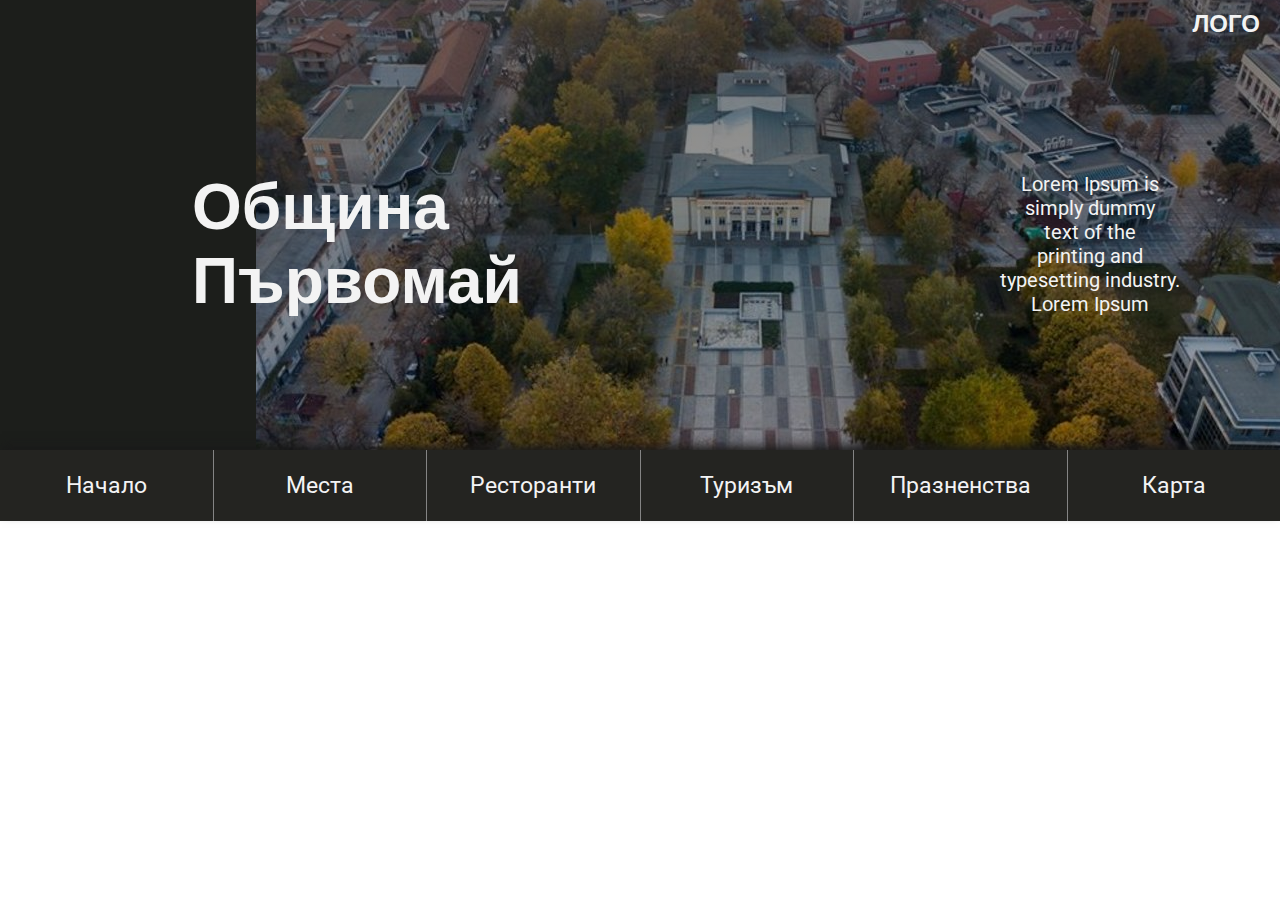
<file: header/index.html>
<!DOCTYPE html>
<html>
	<head>
		<title></title>
		<link rel="stylesheet" type="text/css" href="./header.css" />
		<link rel="stylesheet" type="text/css" href="../styles/main.css" />
		<link
			rel="stylesheet"
			href="https://use.fontawesome.com/releases/v5.6.3/css/all.css"
			integrity="sha384-UHRtZLI+pbxtHCWp1t77Bi1L4ZtiqrqD80Kn4Z8NTSRyMA2Fd33n5dQ8lWUE00s/"
			crossorigin="anonymous"
		/>
	</head>

	<header class="main-header">
		<div class="grey-box"></div>
		<div class="header-img">
			<h2>ЛОГО</h2>
			<div class="flex-cy header-text">
				<h1>Община <br />Първомай</h1>
				<p class="flex-ex">
					Lorem Ipsum is<br />
					simply dummy<br />
					text of the<br />
					printing and<br />
					typesetting industry.<br />
					Lorem Ipsum
				</p>
			</div>
		</div>
	</header>

	<nav class="main-nav">
		<ul class="flex menu">
			<li>
				<a href="">Начало</a>
			</li>
			<li>
				<a href="">Места</a>
			</li>
			<li>
				<a href="">Ресторанти</a>
			</li>
			<li>
				<a href="">Туризъм</a>
			</li>
			<li>
				<a href="">Празненства</a>
			</li>
			<li>
				<a href="">Карта</a>
			</li>
		</ul>
	</nav>
</html>
</file>
<file: header/header.css>
* {
  padding: 0;
  margin: 0;
  box-sizing: border-box;
}

.main-header {
  height: 400px;
  min-height: 50vh;
  width: 100%;
  display: flex;
}
.main-header .grey-box {
  width: 20%;
  background: var(--clr-dark-3);
}
.main-header h1 {
  color: #f3f3f3;
  font-size: var(--txt-lg);
  left: -4rem;
  position: relative;
}
.main-header .header-img {
  background-image: linear-gradient(to bottom, rgba(0, 0, 0, 0.5), rgba(0, 0, 0, 0.3)), url("images/Purvomay.jpg");
  height: 100%;
  width: 80%;
  background-position: center;
  display: flex;
  flex-direction: column;
}
.main-header .header-text {
  flex: 1;
}
.main-header h2 {
  text-align: right;
  color: var(--clr-light-gray2);
  margin: 10px 20px 0px 0px;
}
.main-header p {
  font-size: 20px;
  color: var(--clr-light-gray2);
  padding-right: 100px;
  text-align: center;
  flex: 1;
}

.main-nav {
  background: #242421;
  position: sticky;
  top: 0;
  box-shadow: 0 -6px 10px -2px #1a1a1a;
}
.main-nav li {
  list-style: none;
  flex: 1;
  text-align: center;
}
.main-nav li:hover {
  background: #049c64;
  transition: 0.5s;
  cursor: pointer;
}
.main-nav li + li {
  border-left: 1px solid #848484;
}
.main-nav a {
  text-decoration: none;
  color: #f3f3f4;
  font-size: 23px;
  padding: 22px;
  display: inline-block;
}

/*# sourceMappingURL=header.css.map */
</file>
<file: styles/main.css>
@import url("https://fonts.googleapis.com/css2?family=Roboto:wght@300&display=swap");
@import url("https://bg.allfont.net/allfont.css?fonts=book-antiqua");
:root {
  --clr-light-gray1: #f6f6f6;
  --clr-light-gray2: #f3f3f3;
  --clr-light-blue: #ace5ee;
  --clr-dark-1: #2b2d28;
  --clr-dark-2: #20221f;
  --clr-dark-3: #1c1e1b;
  --clr-dark-blue: #1c3738;
  --clr-other-green: #009966;
  --clr-other-red: #d30031;
  --txt-lg: clamp(2rem, 4rem, 6vw);
  --txt-md: clamp(1.8rem, 1.8rem + 10vw, 2.5rem);
  --txt-nm: clamp(0.85rem, 0.85rem + 10vw, 1rem);
}

.container {
  max-width: 1100px;
  margin: auto;
}

.m-1 {
  margin: 1rem;
}

.m-x-1 {
  margin-left: 1rem;
  margin-right: 1rem;
}

.m-y-1 {
  margin-top: 1rem;
  margin-bottom: 1rem;
}

.p-1 {
  padding: 1rem;
}

.p-x-1 {
  padding-left: 1rem;
  padding-right: 1rem;
}

.p-y-1 {
  padding-top: 1rem;
  padding-bottom: 1rem;
}

.m-2 {
  margin: 2rem;
}

.m-x-2 {
  margin-left: 2rem;
  margin-right: 2rem;
}

.m-y-2 {
  margin-top: 2rem;
  margin-bottom: 2rem;
}

.p-2 {
  padding: 2rem;
}

.p-x-2 {
  padding-left: 2rem;
  padding-right: 2rem;
}

.p-y-2 {
  padding-top: 2rem;
  padding-bottom: 2rem;
}

.m-3 {
  margin: 3rem;
}

.m-x-3 {
  margin-left: 3rem;
  margin-right: 3rem;
}

.m-y-3 {
  margin-top: 3rem;
  margin-bottom: 3rem;
}

.p-3 {
  padding: 3rem;
}

.p-x-3 {
  padding-left: 3rem;
  padding-right: 3rem;
}

.p-y-3 {
  padding-top: 3rem;
  padding-bottom: 3rem;
}

.m-4 {
  margin: 4rem;
}

.m-x-4 {
  margin-left: 4rem;
  margin-right: 4rem;
}

.m-y-4 {
  margin-top: 4rem;
  margin-bottom: 4rem;
}

.p-4 {
  padding: 4rem;
}

.p-x-4 {
  padding-left: 4rem;
  padding-right: 4rem;
}

.p-y-4 {
  padding-top: 4rem;
  padding-bottom: 4rem;
}

.m-5 {
  margin: 5rem;
}

.m-x-5 {
  margin-left: 5rem;
  margin-right: 5rem;
}

.m-y-5 {
  margin-top: 5rem;
  margin-bottom: 5rem;
}

.p-5 {
  padding: 5rem;
}

.p-x-5 {
  padding-left: 5rem;
  padding-right: 5rem;
}

.p-y-5 {
  padding-top: 5rem;
  padding-bottom: 5rem;
}

.m-6 {
  margin: 6rem;
}

.m-x-6 {
  margin-left: 6rem;
  margin-right: 6rem;
}

.m-y-6 {
  margin-top: 6rem;
  margin-bottom: 6rem;
}

.p-6 {
  padding: 6rem;
}

.p-x-6 {
  padding-left: 6rem;
  padding-right: 6rem;
}

.p-y-6 {
  padding-top: 6rem;
  padding-bottom: 6rem;
}

.m-7 {
  margin: 7rem;
}

.m-x-7 {
  margin-left: 7rem;
  margin-right: 7rem;
}

.m-y-7 {
  margin-top: 7rem;
  margin-bottom: 7rem;
}

.p-7 {
  padding: 7rem;
}

.p-x-7 {
  padding-left: 7rem;
  padding-right: 7rem;
}

.p-y-7 {
  padding-top: 7rem;
  padding-bottom: 7rem;
}

.ta-c {
  text-align: center;
}
.ta-l {
  text-align: left;
}
.ta-r {
  text-align: right;
}

.f-w-100 {
  font-weight: 100;
}
.f-w-200 {
  font-weight: 200;
}
.f-w-300 {
  font-weight: 300;
}
.f-w-400 {
  font-weight: 400;
}
.f-w-500 {
  font-weight: 500;
}
.f-w-600 {
  font-weight: 600;
}
.f-w-700 {
  font-weight: 700;
}
.f-w-800 {
  font-weight: 800;
}

[class^=btn] {
  display: inline-block;
  padding: 6px 12px;
  border-radius: 3px;
  outline: none;
  border: 0;
  cursor: pointer;
}

.btn-primary {
  background-color: var(--clr-others-green);
  color: #fff;
}

[class^=flex] {
  display: flex;
}

.flex-sb {
  justify-content: space-between;
  align-items: space-between;
}
.flex-sa {
  justify-content: space-around;
  align-items: space-around;
}
.flex-c {
  justify-content: center;
  align-items: center;
}
.flex-e {
  justify-content: flex-end;
  align-items: flex-end;
}
.flex-sbx {
  justify-content: space-between;
}
.flex-sax {
  justify-content: space-around;
}
.flex-cx {
  justify-content: center;
}
.flex-ex {
  justify-content: flex-end;
}
.flex-sby {
  align-items: space-between;
}
.flex-say {
  align-items: space-around;
}
.flex-cy {
  align-items: center;
}
.flex-ey {
  align-items: flex-end;
}

*,
*::before,
*::after {
  box-sizing: border-box;
  margin: 0;
  padding: 0;
}

body {
  font-family: "Roboto", sans-serif;
}

h1,
h2,
h3,
h5,
h6 {
  font-family: "Book Antiqua", arial;
}

/*# sourceMappingURL=main.css.map */
</file>
